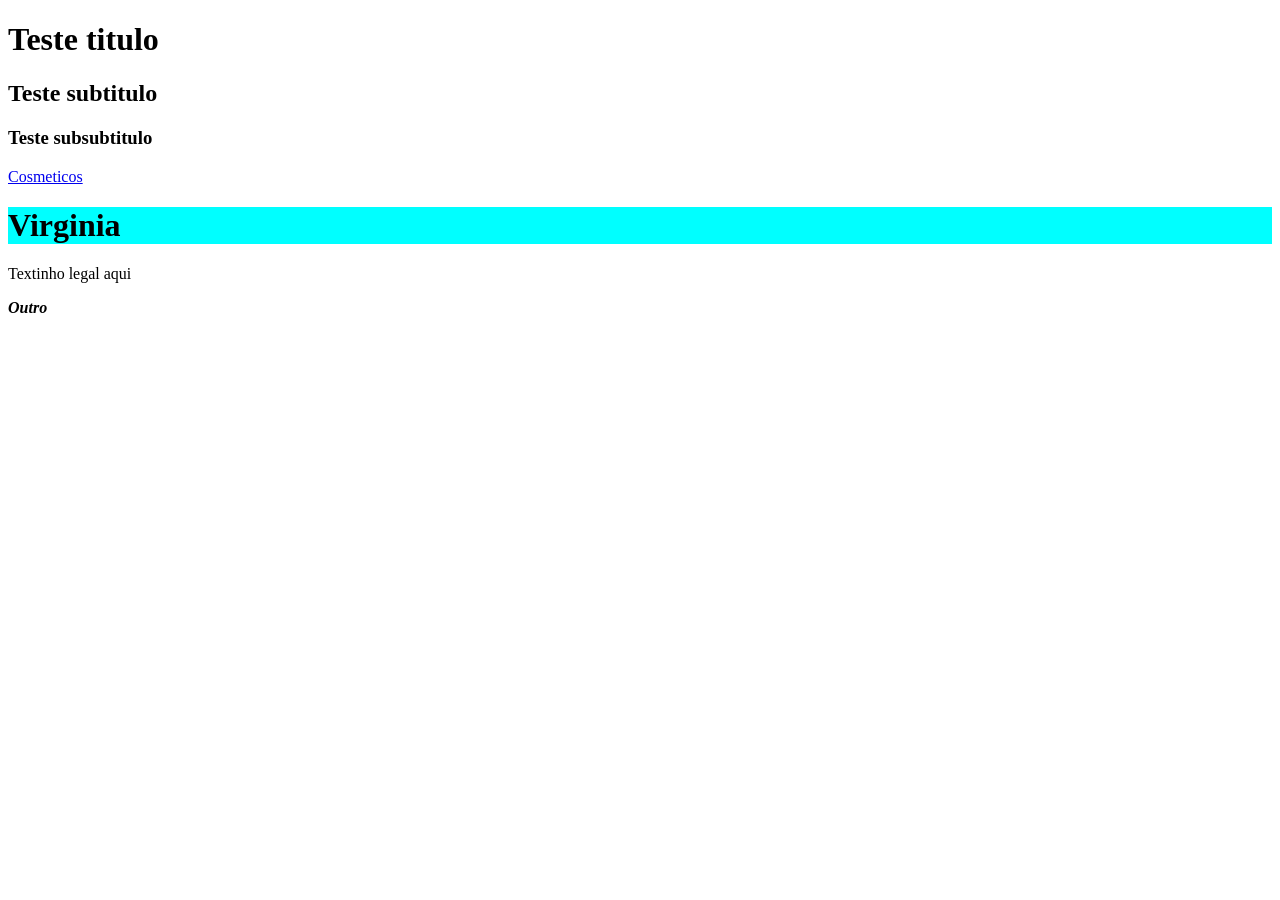
<file: output/index.html>
<!DOCTYPE html>
<html lang="en">
<head>
    <meta charset="UTF-8">
    <meta name="viewport" content="width=device-width, initial-scale=1.0">
    <title>Teste</title>
    <link rel="stylesheet" href="style.css"> 
</head>
<body>
 <header>
    <h1>Teste titulo</h1>
    <h2>Teste subtitulo</h2>
    <h3>Teste subsubtitulo</h3>
 </header>
 <nav>
    <a href="cosmeticos.html">Cosmeticos</a>
 </nav>
 <main>
    <h1 class="patrik"> Virginia</h1>
    <p> Textinho legal aqui</p>
    <p><b><i> Outro </i></b></p>
 </main>
 <footer>

 </footer>


    
</body>
</html>
</file>
<file: output/style.css>
.patrik{
    background-color: aqua;
}
</file>
